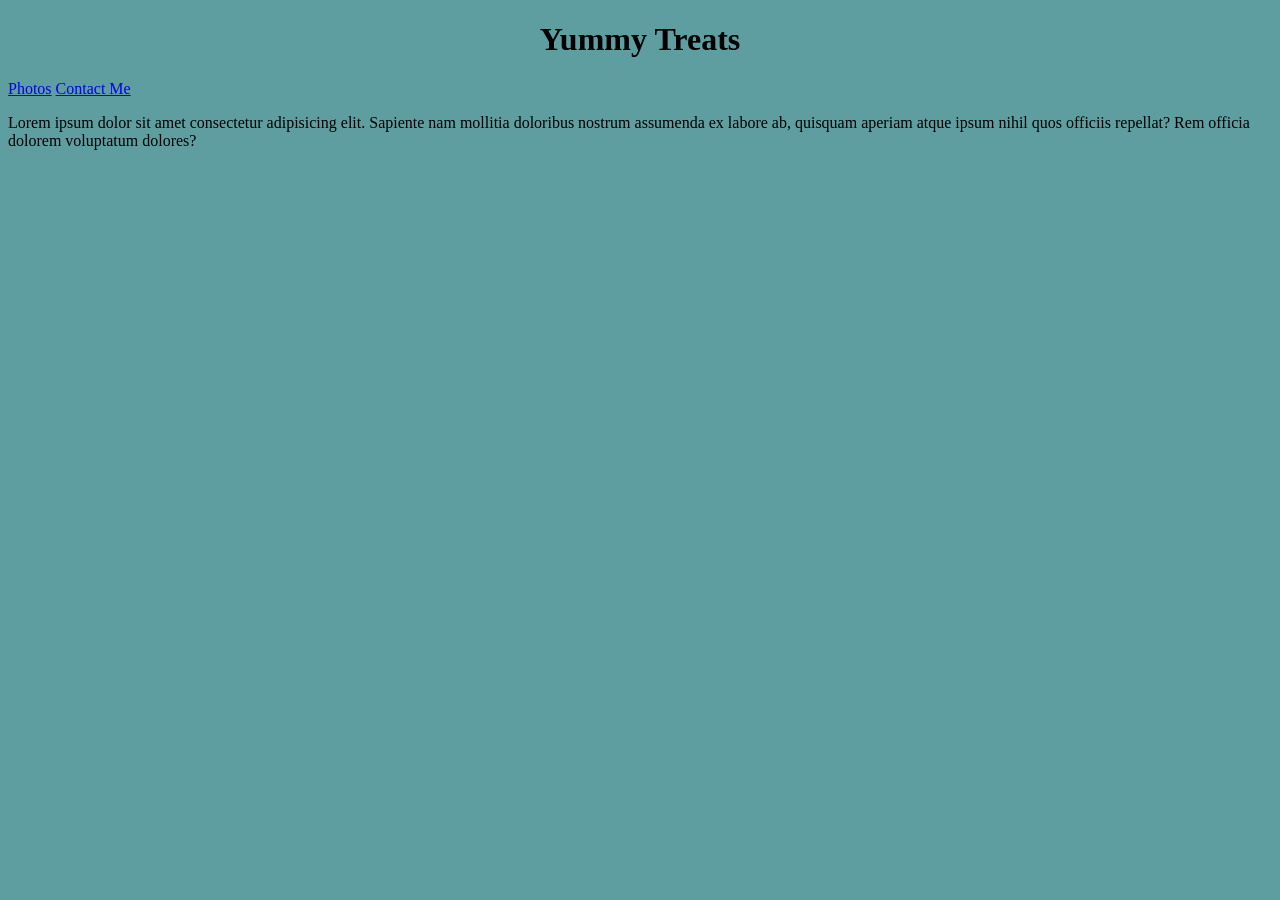
<file: index.html>
<!DOCTYPE html>
<html lang="en">
  <head>
    <meta charset="UTF-8" />
    <meta name="viewport" content="width=device-width, initial-scale=1.0" />
    <title>All About Croissants</title>
    <link rel="stylesheet" href="/style/style.css" />
  </head>
  <body>
    <h1>Yummy Treats</h1>

    <a href="/photo.html" title="photo gallery">Photos</a>
    <a href="/contact.html" title="get in touch">Contact Me</a>

    <p>
      Lorem ipsum dolor sit amet consectetur adipisicing elit. Sapiente nam
      mollitia doloribus nostrum assumenda ex labore ab, quisquam aperiam atque
      ipsum nihil quos officiis repellat? Rem officia dolorem voluptatum
      dolores?
    </p>
  </body>
</html>
</file>
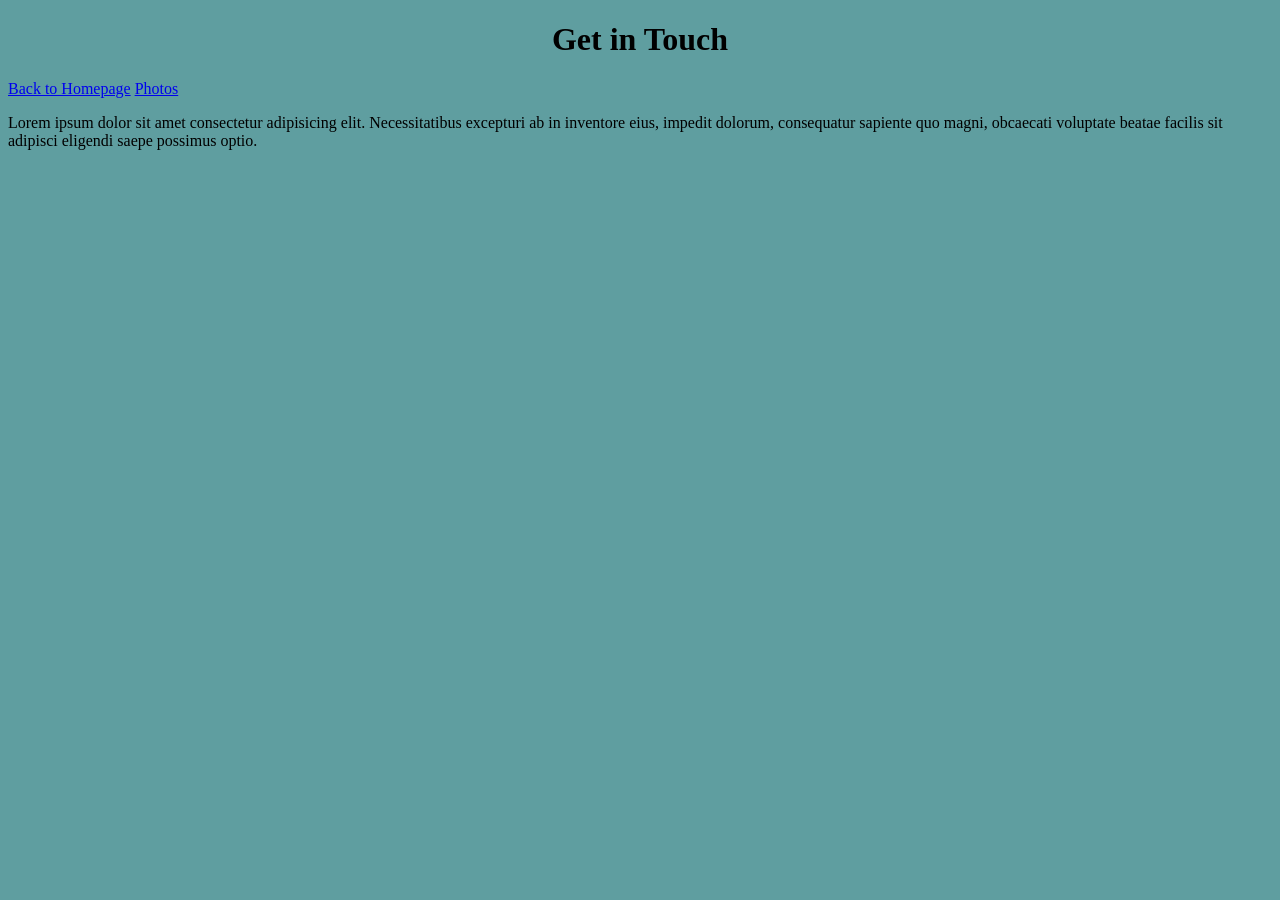
<file: contact.html>
<!DOCTYPE html>
<html lang="en">
  <head>
    <meta charset="UTF-8" />
    <meta name="viewport" content="width=device-width, initial-scale=1.0" />
    <title>Contact Me</title>
    <link rel="stylesheet" href="/style/style.css" />
  </head>
  <body>
    <h1>Get in Touch</h1>
    <a href="/index.html">Back to Homepage</a>
    <a href="/photo.html">Photos</a>
    <p>
      Lorem ipsum dolor sit amet consectetur adipisicing elit. Necessitatibus
      excepturi ab in inventore eius, impedit dolorum, consequatur sapiente quo
      magni, obcaecati voluptate beatae facilis sit adipisci eligendi saepe
      possimus optio.
    </p>
  </body>
</html>
</file>
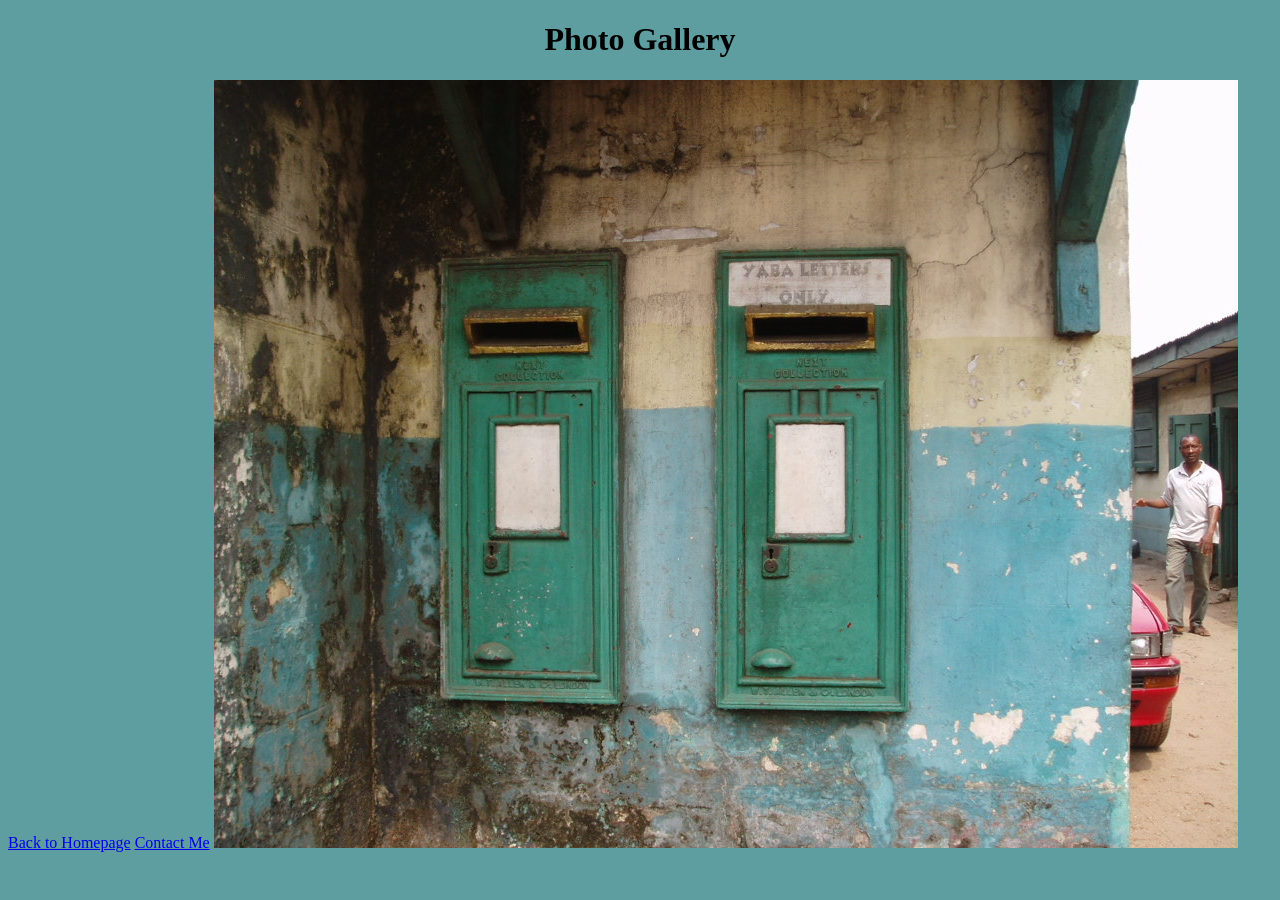
<file: photo.html>
<!DOCTYPE html>
<html lang="en">
  <head>
    <meta charset="UTF-8" />
    <meta name="viewport" content="width=device-width, initial-scale=1.0" />
    <title>Photos</title>
    <link rel="stylesheet" href="/style/style.css" />
  </head>
  <body>
    <h1>Photo Gallery</h1>
    <a href="/index.html" title="Home">Back to Homepage</a>
    <a href="/contact.html" title="get in touch">Contact Me</a>
    <img src="/images/PC280749.JPG" alt="vintage post box" />
  </body>
</html>
</file>
<file: style/style.css>
h1 {
  text-align: center;
}

body {
  background: cadetblue;
}
</file>
